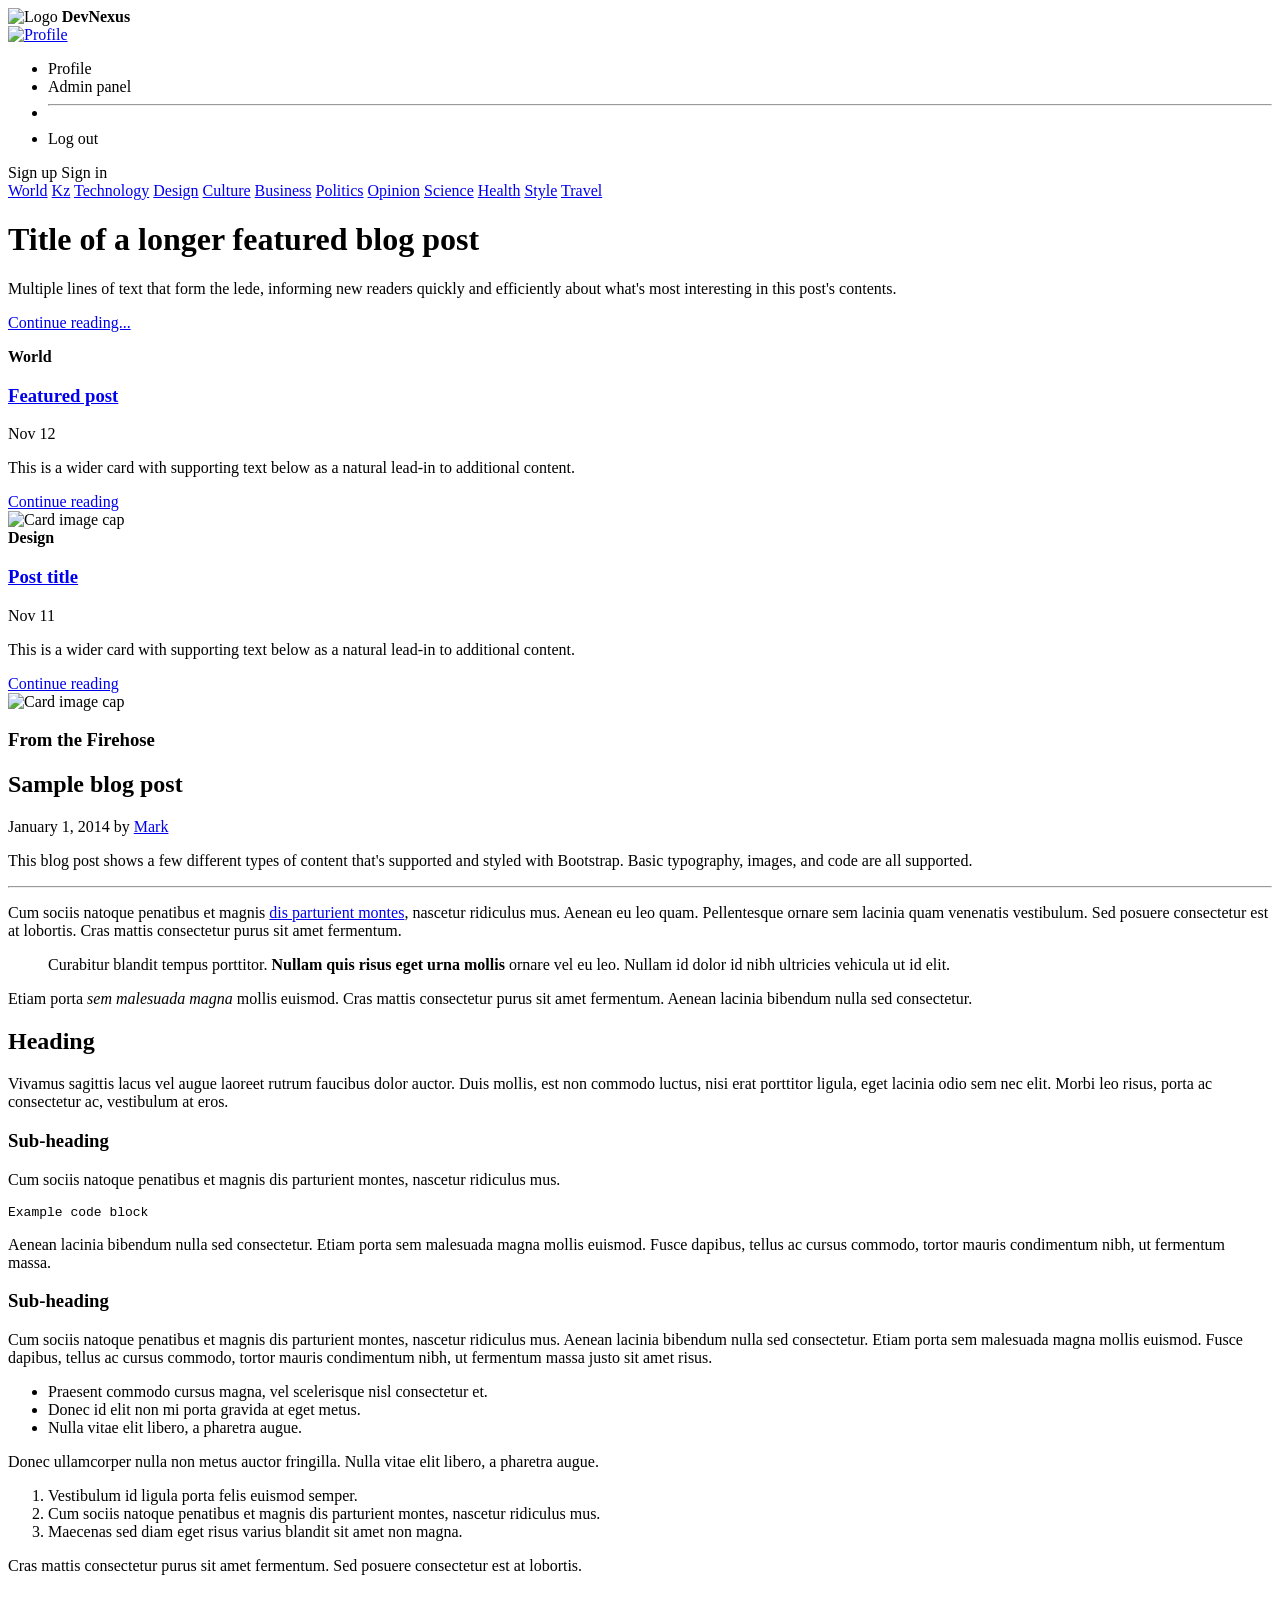
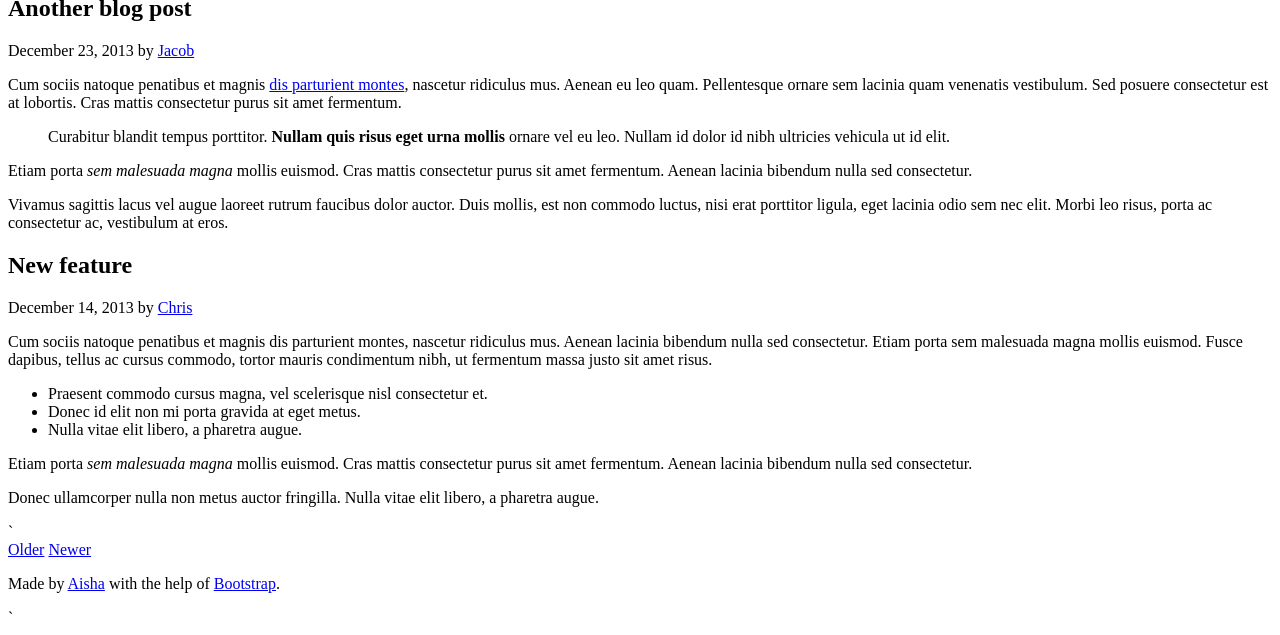
<file: src/main/resources/templates/home.html>
<!doctype html>
<html lang="en" xmlns:th = "http://www.thymeleaf.org"
      xmlns:sec="http://www.thymeleaf.org/extras/spring-security">
  <head>
    <meta charset="utf-8">

    <title>Blog Template for Bootstrap</title>

    <link rel="stylesheet" type="text/css" th:href = "@{'/css/bootstrap.css'}">
    <link href="https://fonts.googleapis.com/css?family=Playfair+Display:700,900" rel="stylesheet">
    <link rel="stylesheet" type="text/css" th:href = "@{'/css/blog.css'}">
  </head>

  <body>

    <div class="container">
      <header class="blog-header py-3">
        <div class="row flex-nowrap justify-content-between align-items-center">
          <a class="navbar-brand" th:href="@{'/add-post'}">
            <img th:src="@{/logo.png}" alt="Logo" height="30" width="30" class="mr-2">
            <strong>DevNexus</strong>
          </a>

            <div class="dropdown">
              <div sec:authorize="isAuthenticated()">
                <a class="nav-link dropdown-toggle" href="#" role="button" data-bs-toggle="dropdown" aria-expanded="false">
                  <img th:src="@{/profile.png}" alt="Profile" height="30" width="30" class="mr-2">
                </a>
                <ul class="dropdown-menu dropdown-menu-end" >
                  <li><a class="dropdown-item" th:href="@{'/profile'}">Profile</a></li>
                  <li sec:authorize="hasAnyRole('ROLE_ADMIN')"><a class="dropdown-item" th:href="@{'/admin-panel'}">Admin panel</a></li>
                  <li><hr class="dropdown-divider"></li>
                  <li ><a class="dropdown-item" th:href="@{'/log-out'}">Log out</a></li>
                </ul>
              </div>
              <a class="btn btn-sm btn-outline-secondary" th:href="@{'/sign-up-page'}" sec:authorize="isAnonymous()">Sign up</a>
              <a class="btn btn-sm btn-outline-secondary mx-2" th:href="@{'/sign-in-page'}" sec:authorize="isAnonymous()">Sign in</a>
            </div>

        </div>
      </header>

      <div class="nav-scroller py-1 mb-2">
        <nav class="nav d-flex justify-content-between">
          <a class="p-2 text-muted" href="#">World</a>
          <a class="p-2 text-muted" href="#">Kz</a>
          <a class="p-2 text-muted" href="#">Technology</a>
          <a class="p-2 text-muted" href="#">Design</a>
          <a class="p-2 text-muted" href="#">Culture</a>
          <a class="p-2 text-muted" href="#">Business</a>
          <a class="p-2 text-muted" href="#">Politics</a>
          <a class="p-2 text-muted" href="#">Opinion</a>
          <a class="p-2 text-muted" href="#">Science</a>
          <a class="p-2 text-muted" href="#">Health</a>
          <a class="p-2 text-muted" href="#">Style</a>
          <a class="p-2 text-muted" href="#">Travel</a>
        </nav>
      </div>

      <div class="jumbotron p-3 p-md-5 text-white rounded bg-dark">
        <div class="col-md-6 px-0">
          <h1 class="display-4 font-italic">Title of a longer featured blog post</h1>
          <p class="lead my-3">Multiple lines of text that form the lede, informing new readers quickly and efficiently about what's most interesting in this post's contents.</p>
          <p class="lead mb-0"><a href="#" class="text-white font-weight-bold">Continue reading...</a></p>
        </div>
      </div>

      <div class="row mb-2">
        <div class="col-md-6">
          <div class="card flex-md-row mb-4 box-shadow h-md-250">
            <div class="card-body d-flex flex-column align-items-start">
              <strong class="d-inline-block mb-2 text-primary">World</strong>
              <h3 class="mb-0">
                <a class="text-dark" href="#">Featured post</a>
              </h3>
              <div class="mb-1 text-muted">Nov 12</div>
              <p class="card-text mb-auto">This is a wider card with supporting text below as a natural lead-in to additional content.</p>
              <a href="#">Continue reading</a>
            </div>
            <img class="card-img-right flex-auto d-none d-md-block" data-src="holder.js/200x250?theme=thumb" alt="Card image cap">
          </div>
        </div>
        <div class="col-md-6">
          <div class="card flex-md-row mb-4 box-shadow h-md-250">
            <div class="card-body d-flex flex-column align-items-start">
              <strong class="d-inline-block mb-2 text-success">Design</strong>
              <h3 class="mb-0">
                <a class="text-dark" href="#">Post title</a>
              </h3>
              <div class="mb-1 text-muted">Nov 11</div>
              <p class="card-text mb-auto">This is a wider card with supporting text below as a natural lead-in to additional content.</p>
              <a href="#">Continue reading</a>
            </div>
            <img class="card-img-right flex-auto d-none d-md-block" data-src="holder.js/200x250?theme=thumb" alt="Card image cap">
          </div>
        </div>
      </div>
    </div>

    <main role="main" class="container">
      <div class="row">
        <div class="col-md-8 blog-main">
          <h3 class="pb-3 mb-4 font-italic border-bottom">
            From the Firehose
          </h3>

          <div class="blog-post">
            <h2 class="blog-post-title">Sample blog post</h2>
            <p class="blog-post-meta">January 1, 2014 by <a href="#">Mark</a></p>

            <p>This blog post shows a few different types of content that's supported and styled with Bootstrap. Basic typography, images, and code are all supported.</p>
            <hr>
            <p>Cum sociis natoque penatibus et magnis <a href="#">dis parturient montes</a>, nascetur ridiculus mus. Aenean eu leo quam. Pellentesque ornare sem lacinia quam venenatis vestibulum. Sed posuere consectetur est at lobortis. Cras mattis consectetur purus sit amet fermentum.</p>
            <blockquote>
              <p>Curabitur blandit tempus porttitor. <strong>Nullam quis risus eget urna mollis</strong> ornare vel eu leo. Nullam id dolor id nibh ultricies vehicula ut id elit.</p>
            </blockquote>
            <p>Etiam porta <em>sem malesuada magna</em> mollis euismod. Cras mattis consectetur purus sit amet fermentum. Aenean lacinia bibendum nulla sed consectetur.</p>
            <h2>Heading</h2>
            <p>Vivamus sagittis lacus vel augue laoreet rutrum faucibus dolor auctor. Duis mollis, est non commodo luctus, nisi erat porttitor ligula, eget lacinia odio sem nec elit. Morbi leo risus, porta ac consectetur ac, vestibulum at eros.</p>
            <h3>Sub-heading</h3>
            <p>Cum sociis natoque penatibus et magnis dis parturient montes, nascetur ridiculus mus.</p>
            <pre><code>Example code block</code></pre>
            <p>Aenean lacinia bibendum nulla sed consectetur. Etiam porta sem malesuada magna mollis euismod. Fusce dapibus, tellus ac cursus commodo, tortor mauris condimentum nibh, ut fermentum massa.</p>
            <h3>Sub-heading</h3>
            <p>Cum sociis natoque penatibus et magnis dis parturient montes, nascetur ridiculus mus. Aenean lacinia bibendum nulla sed consectetur. Etiam porta sem malesuada magna mollis euismod. Fusce dapibus, tellus ac cursus commodo, tortor mauris condimentum nibh, ut fermentum massa justo sit amet risus.</p>
            <ul>
              <li>Praesent commodo cursus magna, vel scelerisque nisl consectetur et.</li>
              <li>Donec id elit non mi porta gravida at eget metus.</li>
              <li>Nulla vitae elit libero, a pharetra augue.</li>
            </ul>
            <p>Donec ullamcorper nulla non metus auctor fringilla. Nulla vitae elit libero, a pharetra augue.</p>
            <ol>
              <li>Vestibulum id ligula porta felis euismod semper.</li>
              <li>Cum sociis natoque penatibus et magnis dis parturient montes, nascetur ridiculus mus.</li>
              <li>Maecenas sed diam eget risus varius blandit sit amet non magna.</li>
            </ol>
            <p>Cras mattis consectetur purus sit amet fermentum. Sed posuere consectetur est at lobortis.</p>
          </div>
          <div class="blog-post">
            <h2 class="blog-post-title">Another blog post</h2>
            <p class="blog-post-meta">December 23, 2013 by <a href="#">Jacob</a></p>

            <p>Cum sociis natoque penatibus et magnis <a href="#">dis parturient montes</a>, nascetur ridiculus mus. Aenean eu leo quam. Pellentesque ornare sem lacinia quam venenatis vestibulum. Sed posuere consectetur est at lobortis. Cras mattis consectetur purus sit amet fermentum.</p>
            <blockquote>
              <p>Curabitur blandit tempus porttitor. <strong>Nullam quis risus eget urna mollis</strong> ornare vel eu leo. Nullam id dolor id nibh ultricies vehicula ut id elit.</p>
            </blockquote>
            <p>Etiam porta <em>sem malesuada magna</em> mollis euismod. Cras mattis consectetur purus sit amet fermentum. Aenean lacinia bibendum nulla sed consectetur.</p>
            <p>Vivamus sagittis lacus vel augue laoreet rutrum faucibus dolor auctor. Duis mollis, est non commodo luctus, nisi erat porttitor ligula, eget lacinia odio sem nec elit. Morbi leo risus, porta ac consectetur ac, vestibulum at eros.</p>
          </div>

          <div class="blog-post">
            <h2 class="blog-post-title">New feature</h2>
            <p class="blog-post-meta">December 14, 2013 by <a href="#">Chris</a></p>

            <p>Cum sociis natoque penatibus et magnis dis parturient montes, nascetur ridiculus mus. Aenean lacinia bibendum nulla sed consectetur. Etiam porta sem malesuada magna mollis euismod. Fusce dapibus, tellus ac cursus commodo, tortor mauris condimentum nibh, ut fermentum massa justo sit amet risus.</p>
            <ul>
              <li>Praesent commodo cursus magna, vel scelerisque nisl consectetur et.</li>
              <li>Donec id elit non mi porta gravida at eget metus.</li>
              <li>Nulla vitae elit libero, a pharetra augue.</li>
            </ul>
            <p>Etiam porta <em>sem malesuada magna</em> mollis euismod. Cras mattis consectetur purus sit amet fermentum. Aenean lacinia bibendum nulla sed consectetur.</p>
            <p>Donec ullamcorper nulla non metus auctor fringilla. Nulla vitae elit libero, a pharetra augue.</p>
          </div>

   `       <nav class="blog-pagination">
            <a class="btn btn-outline-primary" href="#">Older</a>
            <a class="btn btn-outline-secondary disabled" href="#">Newer</a>
          </nav>

        </div>


      </div>

    </main>

    <footer class="blog-footer">
      <p>Made by <a href="https://t.me/Aishuga">Aisha</a> with the help of <a href="https://getbootstrap.com/">Bootstrap</a>.</p>
    </footer>

    <script src="https://code.jquery.com/jquery-3.2.1.slim.min.js" integrity="sha384-KJ3o2DKtIkvYIK3UENzmM7KCkRr/rE9/Qpg6aAZGJwFDMVNA/GpGFF93hXpG5KkN" crossorigin="anonymous"></script>
    <script type="text/javascript" th:src = "@{'/js/popper.min.js'}"></script>
    <script type="text/javascript" th:src = "@{'/js/bootstrap.bundle.js'}"></script>
    <script type="text/javascript" th:src = "@{'/js/holder.min.js'}"></script>
  </body>
</html>
`
</file>
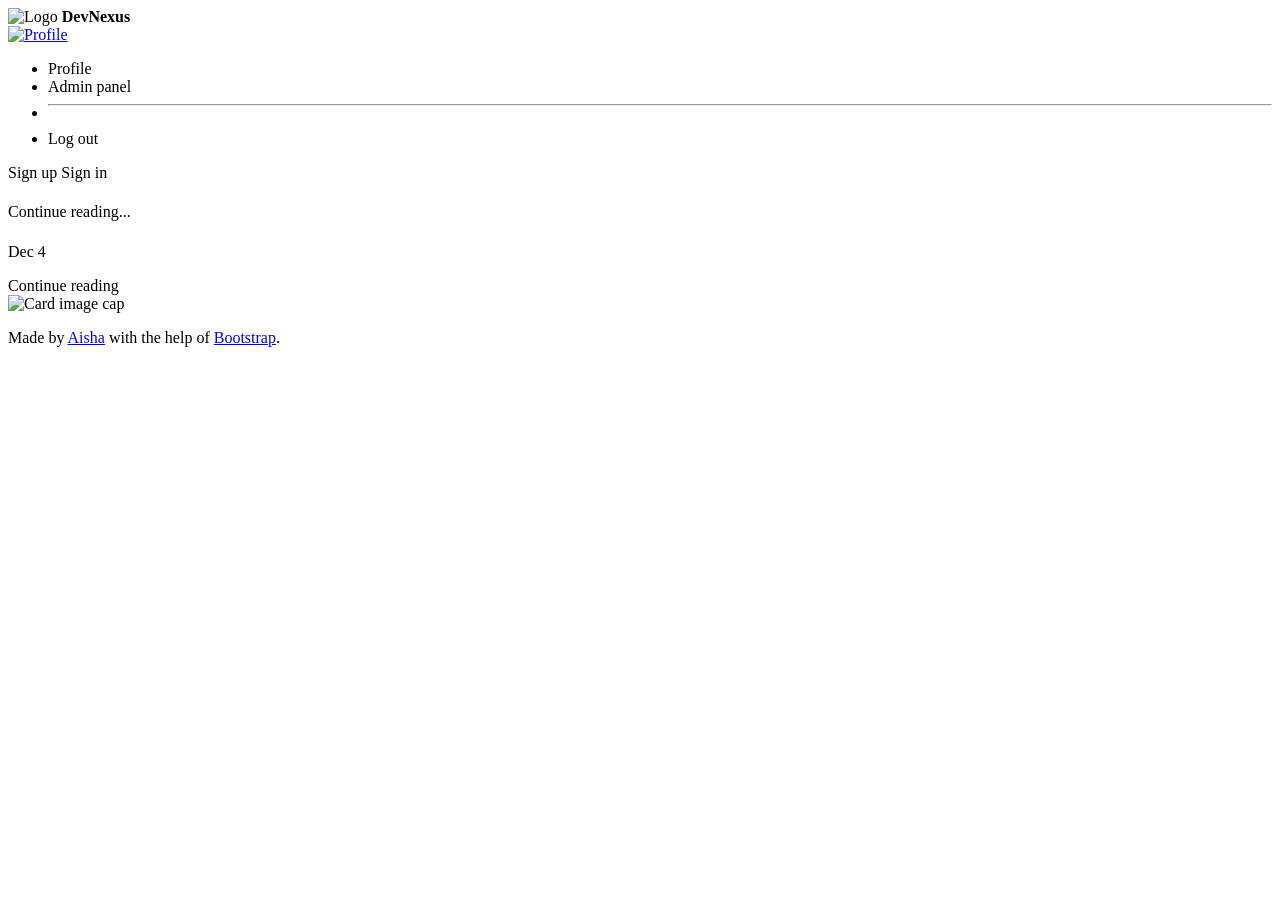
<file: src/main/resources/templates/posts.html>
<!doctype html>
<html lang="en" xmlns:th = "http://www.thymeleaf.org"
      xmlns:sec="http://www.thymeleaf.org/extras/spring-security">
<head>
  <meta charset="utf-8">

  <title>DevNexus</title>

  <link rel="stylesheet" type="text/css" th:href = "@{'/css/bootstrap.css'}">
  <link href="https://fonts.googleapis.com/css?family=Playfair+Display:700,900" rel="stylesheet">
  <link rel="stylesheet" type="text/css" th:href = "@{'/css/blog.css'}">
  <link rel="stylesheet" type="text/css" th:href = "@{'/css/style.css'}">
</head>

<body>

  <div class="container">
    <header class="blog-header py-3">
      <div class="row flex-nowrap justify-content-between align-items-center">
        <a class="navbar-brand" th:href="@{'/posts'}">
          <img th:src="@{/logo.png}" alt="Logo" height="30" width="30" class="mr-2">
          <strong>DevNexus</strong>
        </a>

        <div class="dropdown">
          <div sec:authorize="isAuthenticated()">
            <a class="nav-link dropdown-toggle" href="#" role="button" data-bs-toggle="dropdown" aria-expanded="false">
              <img th:src="@{/profile.png}" alt="Profile" height="30" width="30" class="mr-2">
            </a>
            <ul class="dropdown-menu dropdown-menu-end" >
              <li><a class="dropdown-item" th:href="@{'/profile'}">Profile</a></li>
              <li sec:authorize="hasAnyRole('ROLE_ADMIN')"><a class="dropdown-item" th:href="@{'/admin-panel'}">Admin panel</a></li>
              <li><hr class="dropdown-divider"></li>
              <li ><a class="dropdown-item" th:href="@{'/log-out'}">Log out</a></li>
            </ul>
          </div>
          <a class="btn btn-sm btn-outline-secondary" th:href="@{'/sign-up-page'}" sec:authorize="isAnonymous()">Sign up</a>
          <a class="btn btn-sm btn-outline-secondary" th:href="@{'/sign-in-page'}" sec:authorize="isAnonymous()">Sign in</a>
        </div>

      </div>
    </header>

    <div class="nav-scroller py-1 mb-2">
      <nav class="nav d-flex justify-content-between">
        <a class="p-2 text-muted" th:each="category : ${categories}" th:href="@{'/category/' + ${category.getId()}}">
          <span th:text="${category.getName()}"></span>
        </a>
      </nav>
    </div>

    <div class="jumbotron p-3 p-md-5 text-white rounded bg-dark mb-2">
      <div class="col-md-6 px-0">
        <h1 class="display-4 font-italic" th:text="${posts[0].getTitle()}"></h1>
        <p class="lead my-3">
        <script th:inline="javascript">
          var content = String(/*[[${posts[0].getContent()}]]*/);
          var words = content.split(' ');
          var limitedContent = words.slice(0, 15).join(' ');
          document.write(limitedContent);
        </script>
        </p>
        <p class="lead mb-0"><a th:href="@{/postInfo/{id}(id=${posts[0].getId()})}" class="text-white font-weight-bold">Continue reading...</a></p>
      </div>
    </div>

    <div class="row mb-2" id="postContainer">
      <div th:each="post, status : ${posts}" class="col-md-6" th:unless="${status.index == 0}">
        <div class="card flex-md-row mb-4 box-shadow h-md-250">
          <div class="card-body d-flex flex-column align-items-start">
            <strong class="d-inline-block mb-2 text-success" th:text="${post.getCategory()}"></strong>
            <h4 class="mb-0">
              <a class="text-dark" th:href="@{/postInfo/{id}(id=${post.getId()})}">
                <script th:inline="javascript">
                  var words = /*[[${post.getTitle().split(' ')}]]*/ [];
                  var limitedTitle = words.slice(0, 5).join(' ');
                  document.write(limitedTitle);
                </script>
              </a>
            </h4>
            <div class="mb-1 text-muted">
              <script>
                var date = new Date(/*[[${post.getCreatedAt()}]]*/);
                var options = { month: 'short', day: 'numeric', locale: 'en-US' };
                var formattedDate = date.toLocaleDateString('en-US', options);
                document.write(formattedDate);
              </script>
            </div>
            <p class="card-text mb-auto">
              <script th:inline="javascript">
                var content = String(/*[[${post.getContent()}]]*/);
                var words = content.split(' ');
                var limitedContent = words.slice(0, 13).join(' ');
                document.write(limitedContent);
              </script>
            </p>
            <a th:href="@{/postInfo/{id}(id=${post.getId()})}" class="custom-link text-decoration-none">Continue reading</a>
          </div>
          <div class="position-relative">
            <div class="tag-container">
              <div class="d-flex flex-wrap position-absolute top-0 start-0">
                <div th:if="${post.tags != null and post.tags.size() > 0}" th:each="tag : ${post.getTags()}" th:text="${tag.getName()}"
                     class="badge bg-primary me-1 mt-2"></div>
              </div>
            </div>
            <img class="card-img-right flex-auto d-none d-md-block custom-image" th:src="${post.getImageUrl()}" alt="Card image cap" style="width: 350px">
          </div>
        </div>
      </div>
    </div>

  </div>

  <script>
    var page = 1;
    var isLoading = false;

    var url = window.location.href;
    var pattern = /\/category\/(\d+)/;
    var categoryId = null;

    if (pattern.test(url)) {
      var match = url.match(pattern);
      categoryId = match[1];
    }

    function loadMorePosts() {
      if (!isLoading) {
        isLoading = true;

        var urlLink = '/load-more?page=' + page;

        if (categoryId) {
          urlLink += '&catId=' + categoryId;
        }

        var xhr = new XMLHttpRequest();
        xhr.open('GET', urlLink, true);
        xhr.onreadystatechange = function() {
          if (xhr.readyState === 4 && xhr.status === 200) {
            var posts = JSON.parse(xhr.responseText);

            if (posts.length > 0) {
              var postContainer = document.getElementById('postContainer');

              posts.forEach(function(post) {
                var contentWords = post.content.split(' ');
                var limitedContent = contentWords.slice(0, 13).join(' ');
                var date = new Date(post.createdAt);
                var options = { month: 'short', day: 'numeric', locale: 'en-US' };
                var formattedDate = date.toLocaleDateString('en-US', options);

                var titleWords = post.title.split(' ');
                var limitedTitle = titleWords.slice(0, 5).join(' ');

                var postHtml =
                        '<div class="col-md-6">' +
                        '<div class="card flex-md-row mb-4 box-shadow h-md-250">' +
                        '<div class="card-body d-flex flex-column align-items-start">' +
                        '<strong class="d-inline-block mb-2 text-success">' + post.category + '</strong>' +
                        '<h4 class="mb-0">' +
                        '<a class="text-dark" href="/postInfo/' + post.id + '">' +
                        limitedTitle +
                        '</a>' +
                        '</h4>' +
                        '<div class="mb-1 text-muted">' +
                        formattedDate +
                        '</div>' +
                        '<p class="card-text mb-auto">' +
                        limitedContent +
                        '</p>' +
                        '<a href="/postInfo/' +
                        post.id +
                        '">Continue reading</a>' +
                        '</div>' +
                        '<div class="position-relative">' +
                        '<div class="tag-container">' +
                        '<div class="d-flex flex-wrap position-absolute top-0 start-0">';

                if (post.tags != null && post.tags.length > 0) {
                  post.tags.forEach(function (tag) {
                    postHtml += '<div class="badge bg-primary me-1 mt-2">' + tag.name + '</div>';
                  });
                }

                postHtml +=
                        '</div>' +
                        '</div>' +
                        '<img class="card-img-right flex-auto d-none d-md-block custom-image" src="' + post.imageUrl +
                        '" alt="Card image cap" style="width: 350px;">' +
                        '</div>' +
                        '</div>' +
                        '</div>';

                var div = document.createElement('div');
                div.innerHTML = postHtml;
                postContainer.appendChild(div.firstChild);
              });

              page++;
            }

            isLoading = false;
          }
        };
        xhr.send();
      }
    }

    window.addEventListener('scroll', function() {
      if (window.innerHeight + window.pageYOffset >= document.body.offsetHeight) {
        loadMorePosts();
      }
    });
  </script>




  <footer class="blog-footer">
    <p>Made by <a href="https://t.me/Aishuga">Aisha</a> with the help of <a href="https://getbootstrap.com/">Bootstrap</a>.</p>
  </footer>

  <script src="https://code.jquery.com/jquery-3.2.1.slim.min.js" integrity="sha384-KJ3o2DKtIkvYIK3UENzmM7KCkRr/rE9/Qpg6aAZGJwFDMVNA/GpGFF93hXpG5KkN" crossorigin="anonymous"></script>
  <script type="text/javascript" th:src = "@{'/js/bootstrap.bundle.js'}"></script>
  <script type="text/javascript" th:src = "@{'/js/holder.min.js'}"></script>
</body>
</html>
</file>
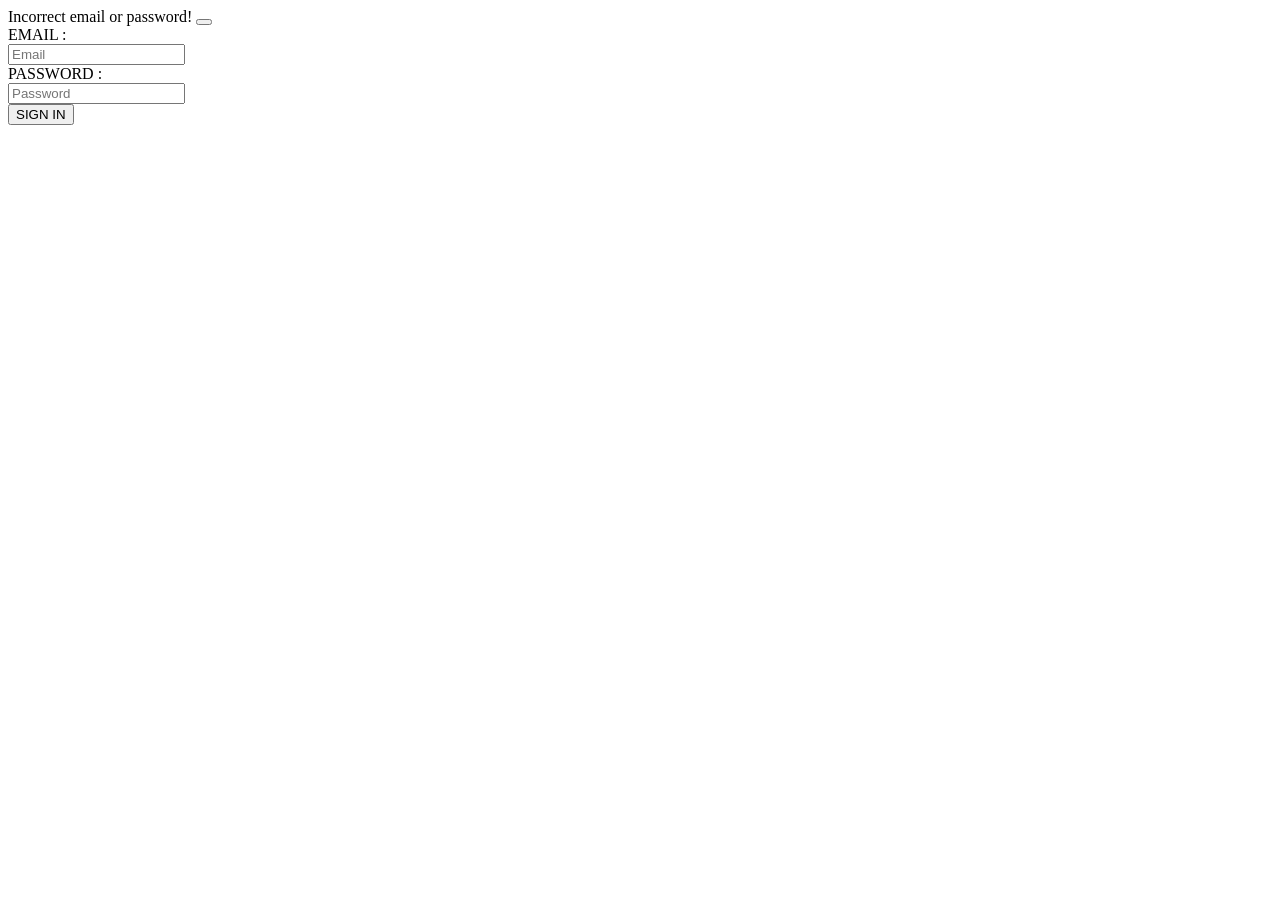
<file: src/main/resources/templates/signin.html>
<!DOCTYPE html>
<html lang="en" xmlns:th = "http://www.thymeleaf.org"
      xmlns:layout="http://www.ultraq.net.nz/thymeleaf/layout" layout:decorate="layout.html">
<div layout:fragment="content">

    <div class="row">
        <div class="col-6 mx-auto">
            <div class="alert alert-danger alert-dismissible fade show" role="alert" th:if = "${param.autherror!=null}">
                Incorrect email or password!
                <button type="button" class="btn-close" data-bs-dismiss="alert" aria-label="Close"></button>
            </div>
            <form method="post" th:action = "@{'/to-enter'}">
                <div class="row">
                    <div class="col-12">
                       <label>EMAIL : </label>
                    </div>
                </div>
                <div class="row mt-2">
                    <div class="col-12">
                        <input type="email" class="form-control" required placeholder="Email" name="user_email">
                    </div>
                </div>
                <div class="row mt-3">
                    <div class="col-12">
                        <label>PASSWORD : </label>
                    </div>
                </div>
                <div class="row mt-2">
                    <div class="col-12">
                        <input type="password" class="form-control" required placeholder="Password" name="user_password">
                    </div>
                </div>
                <div class="row mt-3">
                    <div class="col-12">
                        <button class="btn btn-success">SIGN IN</button>
                    </div>
                </div>
            </form>
        </div>
    </div>
</div>
</html>
</file>
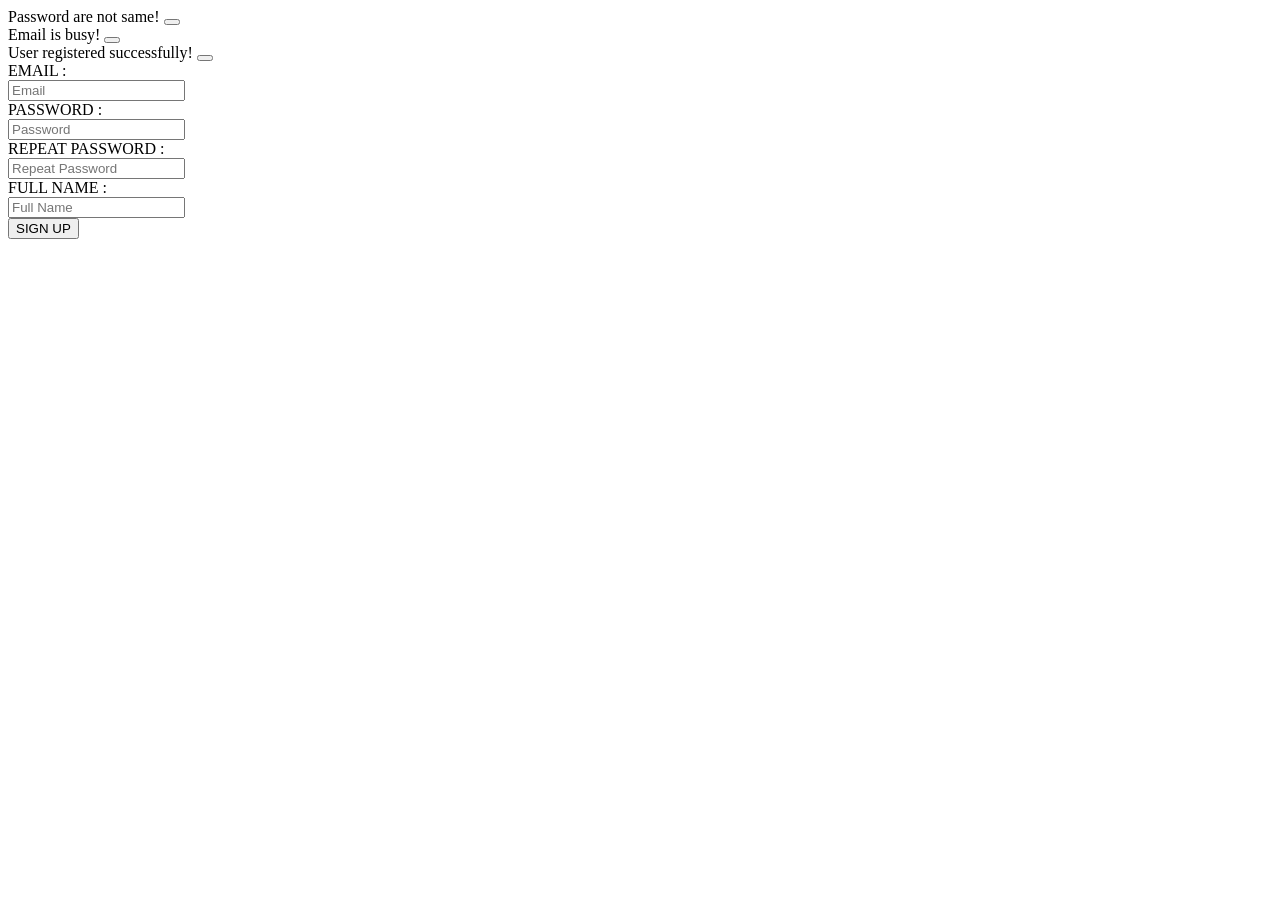
<file: src/main/resources/templates/signup.html>
<!DOCTYPE html>
<html lang="en" xmlns:th = "http://www.thymeleaf.org"
      xmlns:layout="http://www.ultraq.net.nz/thymeleaf/layout" layout:decorate="layout.html">
<div layout:fragment="content">

    <div class="row">
        <div class="col-6 mx-auto">
            <div class="alert alert-danger alert-dismissible fade show" role="alert" th:if = "${param.passworderror!=null}">
                Password are not same!
                <button type="button" class="btn-close" data-bs-dismiss="alert" aria-label="Close"></button>
            </div>
            <div class="alert alert-danger alert-dismissible fade show" role="alert" th:if = "${param.emailerror!=null}">
                Email is busy!
                <button type="button" class="btn-close" data-bs-dismiss="alert" aria-label="Close"></button>
            </div>
            <div class="alert alert-success alert-dismissible fade show" role="alert" th:if = "${param.success!=null}">
                User registered successfully!
                <button type="button" class="btn-close" data-bs-dismiss="alert" aria-label="Close"></button>
            </div>
            <form method="post" th:action = "@{'/to-sign-up'}">
                <div class="row">
                    <div class="col-12">
                       <label>EMAIL : </label>
                    </div>
                </div>
                <div class="row mt-2">
                    <div class="col-12">
                        <input type="email" class="form-control" required placeholder="Email" name="user_email">
                    </div>
                </div>
                <div class="row mt-3">
                    <div class="col-12">
                        <label>PASSWORD : </label>
                    </div>
                </div>
                <div class="row mt-2">
                    <div class="col-12">
                        <input type="password" class="form-control" required placeholder="Password" name="user_password">
                    </div>
                </div>
                <div class="row mt-3">
                    <div class="col-12">
                        <label>REPEAT PASSWORD : </label>
                    </div>
                </div>
                <div class="row mt-2">
                    <div class="col-12">
                        <input type="password" class="form-control" required placeholder="Repeat Password" name="user_repeat_password">
                    </div>
                </div>
                <div class="row mt-3">
                    <div class="col-12">
                        <label>FULL NAME : </label>
                    </div>
                </div>
                <div class="row mt-2">
                    <div class="col-12">
                        <input type="text" class="form-control" required placeholder="Full Name" name="user_full_name">
                    </div>
                </div>
                <div class="row mt-3">
                    <div class="col-12">
                        <button class="btn btn-success">SIGN UP</button>
                    </div>
                </div>
            </form>
        </div>
    </div>
</div>
</html>
</file>
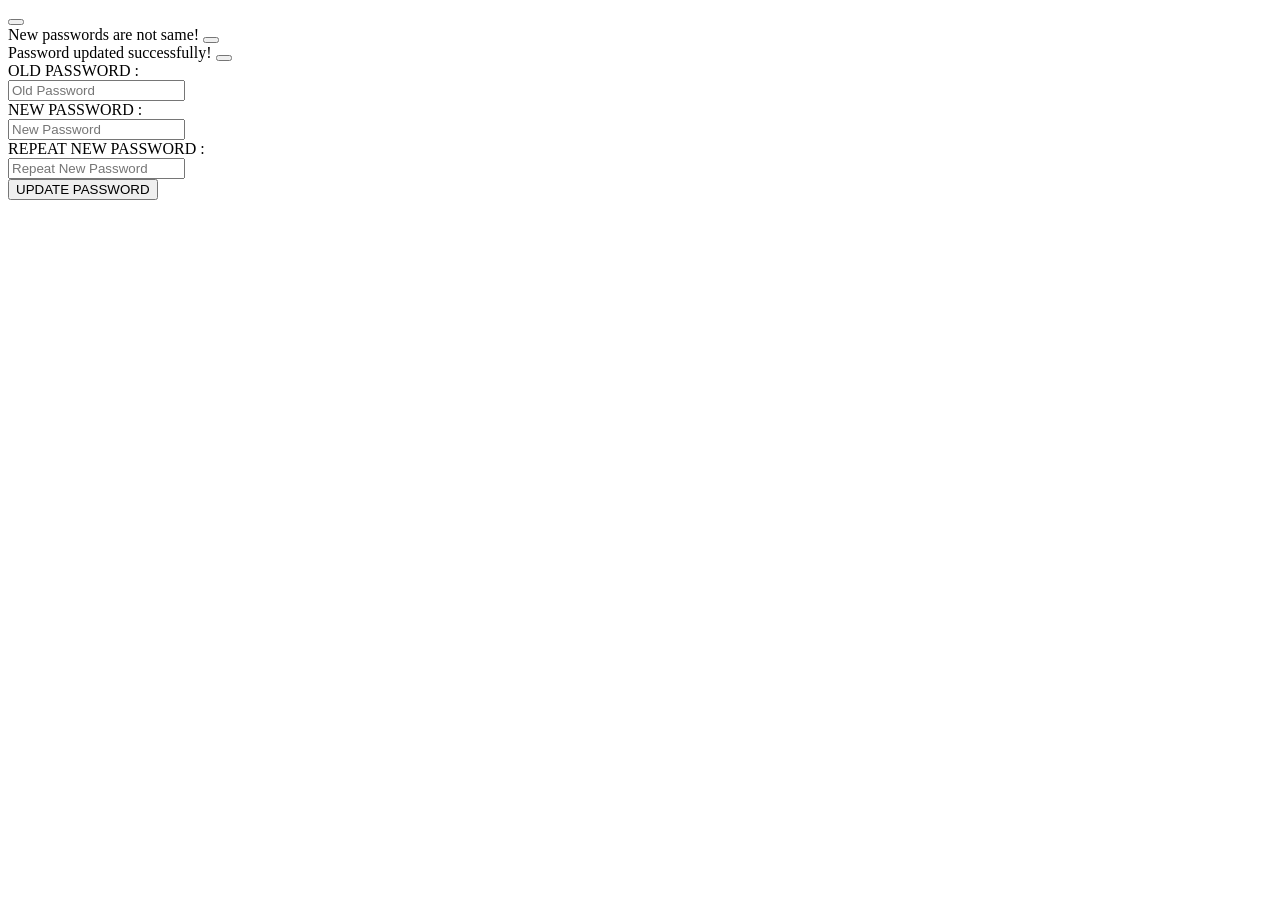
<file: src/main/resources/templates/update-password.html>
<!DOCTYPE html>
<html lang="en" xmlns:th = "http://www.thymeleaf.org"
      xmlns:layout="http://www.ultraq.net.nz/thymeleaf/layout" layout:decorate="layout.html">
<div layout:fragment="content">

    <div class="row">
        <div class="col-6 mx-auto">
            <div class="alert alert-danger alert-dismissible fade show" role="alert" th:if="${param.error != null}">
                <span th:text="${param.error}"></span>
                <button type="button" class="btn-close" data-bs-dismiss="alert" aria-label="Close"></button>
            </div>
            <div class="alert alert-danger alert-dismissible fade show" role="alert" th:if = "${param.passwordmismatch!=null}">
                New passwords are not same!
                <button type="button" class="btn-close" data-bs-dismiss="alert" aria-label="Close"></button>
            </div>
            <div class="alert alert-success alert-dismissible fade show" role="alert" th:if = "${param.success!=null}">
                Password updated successfully!
                <button type="button" class="btn-close" data-bs-dismiss="alert" aria-label="Close"></button>
            </div>
            <form method="post" th:action = "@{'/to-update-password'}">
                <div class="row mt-3">
                    <div class="col-12">
                        <label>OLD PASSWORD : </label>
                    </div>
                </div>
                <div class="row mt-2">
                    <div class="col-12">
                        <input type="password" class="form-control" required placeholder="Old Password" name="user_old_password">
                    </div>
                </div>
                <div class="row mt-3">
                    <div class="col-12">
                        <label>NEW PASSWORD : </label>
                    </div>
                </div>
                <div class="row mt-2">
                    <div class="col-12">
                        <input type="password" class="form-control" required placeholder="New Password" name="user_new_password">
                    </div>
                </div>
                <div class="row mt-3">
                    <div class="col-12">
                        <label>REPEAT NEW PASSWORD : </label>
                    </div>
                </div>
                <div class="row mt-2">
                    <div class="col-12">
                        <input type="password" class="form-control" required placeholder="Repeat New Password" name="user_repeat_new_password">
                    </div>
                </div>
                <div class="row mt-3">
                    <div class="col-12">
                        <button class="btn btn-success">UPDATE PASSWORD</button>
                    </div>
                </div>
            </form>
        </div>
    </div>
</div>
</html>
</file>
